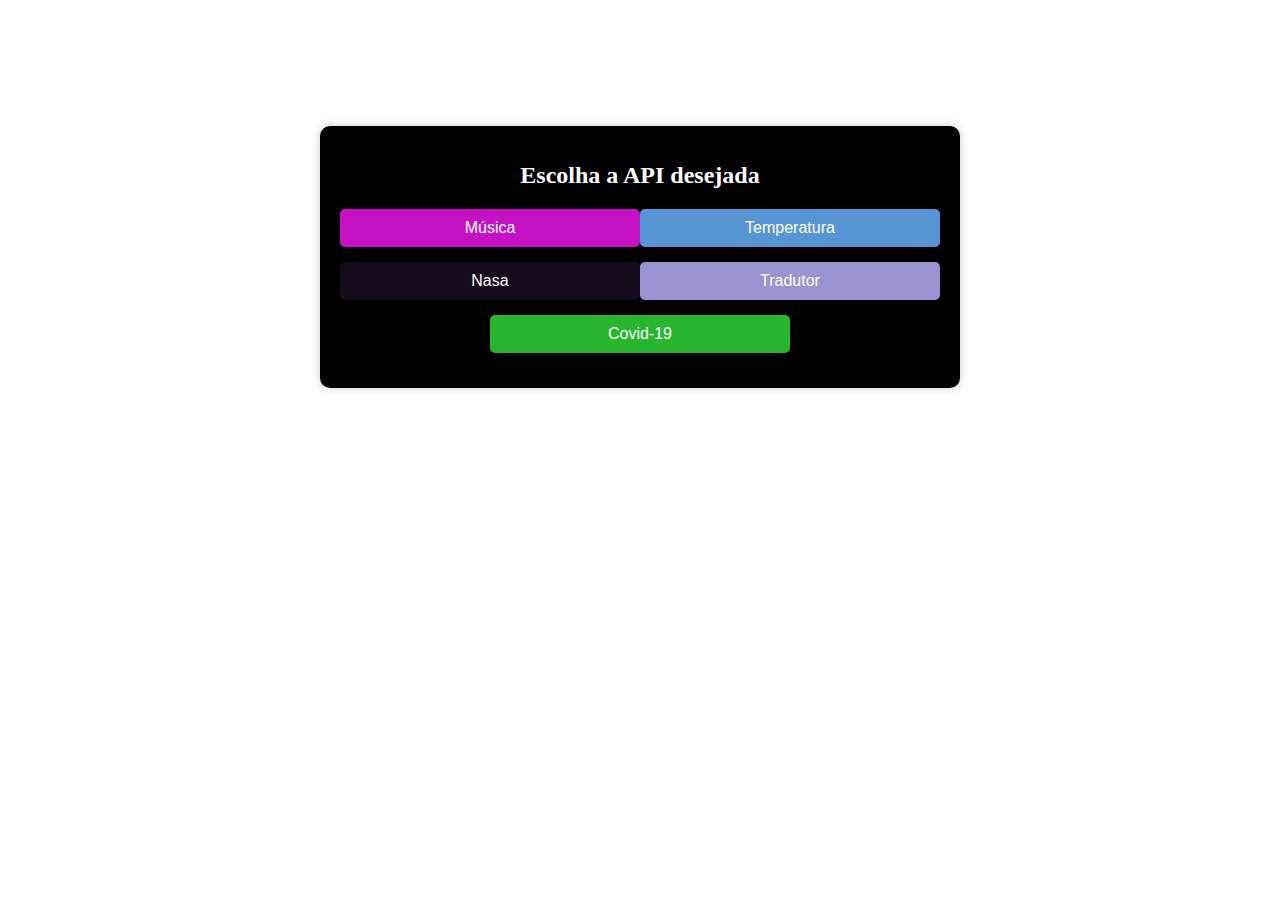
<file: index.html>
<!DOCTYPE html>
<html lang="en">
<head>
    <meta charset="UTF-8">
    <meta http-equiv="X-UA-Compatible" content="IE=edge">
    <meta name="viewport" content="width=device-width, initial-scale=1.0">
    <title>Área inicial</title>
    <link rel="stylesheet" href="style.css">
</head>
<body>
    <div class="container-inicio">
        <h1 id="h1-index">Escolha a API desejada</h1>
        <a href="musica.html" id="musica"><button>Música</button></a>
        <a href="temperatura.html" id="temp"><button>Temperatura</button></a>
        <a href="nasa.html" id="nasa"><button>Nasa</button></a>
        <a href="trad.html" id="trad"><button>Tradutor</button></a>
        <a href="covid.html" id="covid"><button>Covid-19</button></a>
    </div>
</body>
</html>
</file>
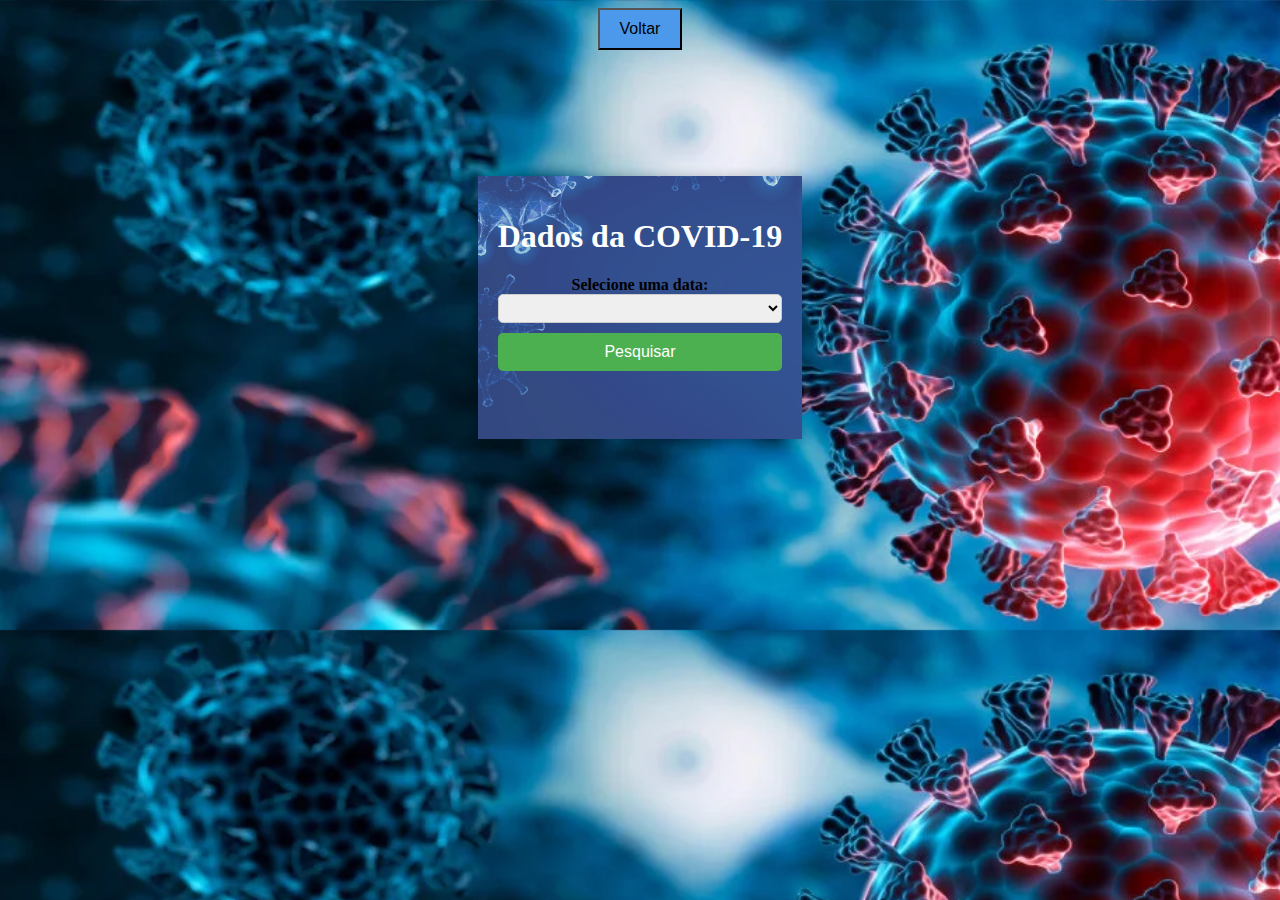
<file: covid.html>
<!DOCTYPE html>
<html lang="en">
<head>
    <meta charset="UTF-8">
    <meta http-equiv="X-UA-Compatible" content="IE=edge">
    <meta name="viewport" content="width=device-width, initial-scale=1.0">
    <script src="https://ajax.googleapis.com/ajax/libs/jquery/3.6.0/jquery.min.js"></script>
    <title>Dados da covid</title>
    <link rel="stylesheet" href="style.css">
</head>
<body id="body-covid">
    <div class="row">
        <a href="index.html"><button id="backButton">Voltar</button></a>
    </div>
    <div class="container-covid">
    <h1 id="h1-covid">Dados da COVID-19</h1>
        <label for="dateSelect">Selecione uma data:</label>
        <select id="dateSelect">
            <!-- Opções Automáticas do java -->
        </select>
        <button class="button-covid "id="searchBtn">Pesquisar</button>
        <br>
        <h2 id="cases"></h2>
        <h2 id="deaths"></h2>
    </div>

    <script src="covid.js"></script>
</body>
</html>
</file>
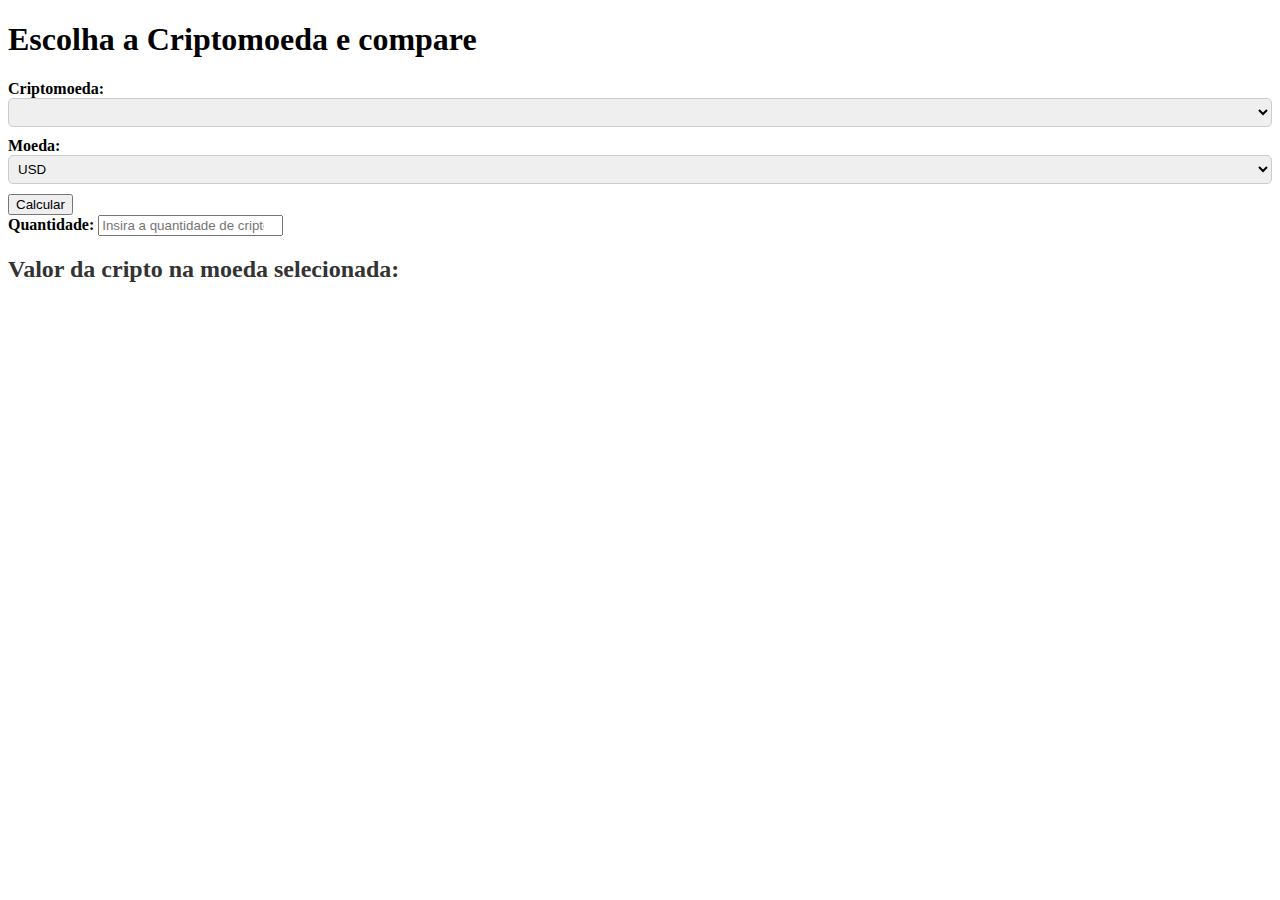
<file: cripto.html>
<!DOCTYPE html>
<html>
<head>
    <meta charset="UTF-8">
    <meta http-equiv="X-UA-Compatible" content="IE=edge">
    <meta name="viewport" content="width=device-width, initial-scale=1.0">
    <title>Criptomoeda</title>
    <link rel="stylesheet" href="style.css">
</head>
<body id="body-cripto">
    <div class="container-cripto">
        <h1 id="h1-cripto">Escolha a Criptomoeda e compare</h1>
        <label for="cryptoSelect">Criptomoeda:</label>
        <select name="cryptoSelect" id="cryptoSelect"></select>
        <label for="currencySelect">Moeda:</label>
        <select name="currencySelect" id="currencySelect"></select>
        <button id="cripto">Calcular</button>
        <br>
        <label for="amountInput">Quantidade:</label>
        <input type="number" id="amountInput" placeholder="Insira a quantidade de criptomoedas">
        <h2>Valor da cripto na moeda selecionada:</h2>
        <div id="ValorResult"></div>
    </div>
    <script src="cripto.js"></script>
</body>
</html>
</file>
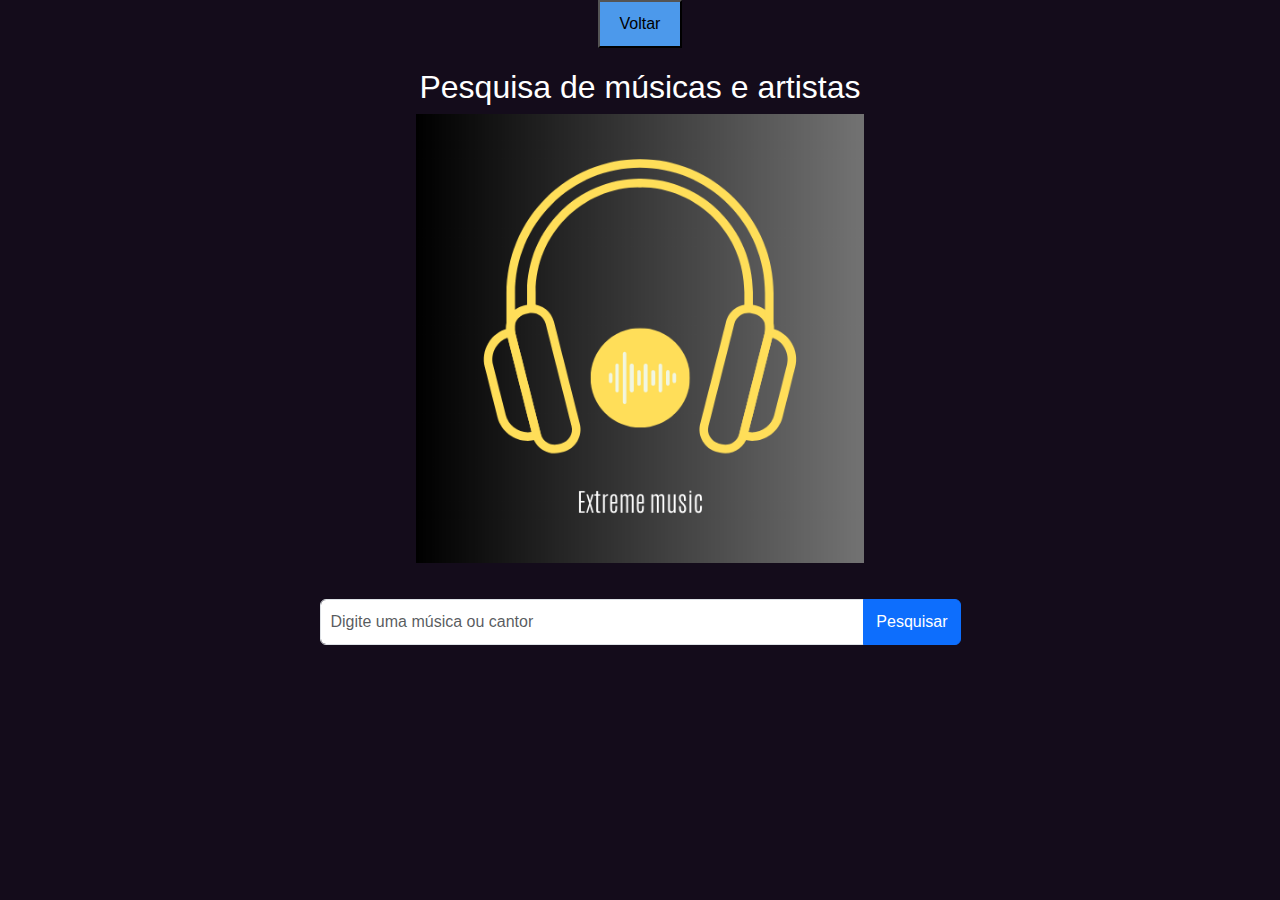
<file: musica.html>
<html lang="pt-br">
<head>
  <meta charset="UTF-8">
  <title>Pesquisa de músicas e artistas</title>
  <meta name="viewport" content="width=device-width, initial-scale=1.0">
  <script src="https://developers.deezer.com/sdk/javascript"></script>
  <link href="https://cdn.jsdelivr.net/npm/bootstrap@5.3.0-alpha3/dist/css/bootstrap.min.css" rel="stylesheet">
  <link rel="stylesheet" href="style.css">
</head>
<body id="body-music">
  <a href="index.html"><button id="backButton">Voltar</button></a>
  <div class="container">
    <div class="row justify-content-center">
      <div class="col-lg-7">
        <div id="logo" class="text-center">
          <h2 style="color:#fff">Pesquisa de músicas e artistas</h2>
          <img id="logo1" src="img/logomus.png" alt="Logo do Site" class="img-fluid">
        </div>
        <div class="input-group my-3">
          <input id="search-input" type="text" class="form-control" placeholder="Digite uma música ou cantor">
          <button onclick="pesquisar()" class="btn btn-primary">Pesquisar</button>
        </div>
        <div id="pesquisaResult" class="row"></div>
      </div>
    </div>
  </div>

  <script src="music.js"></script>
</body>
</html>
</file>
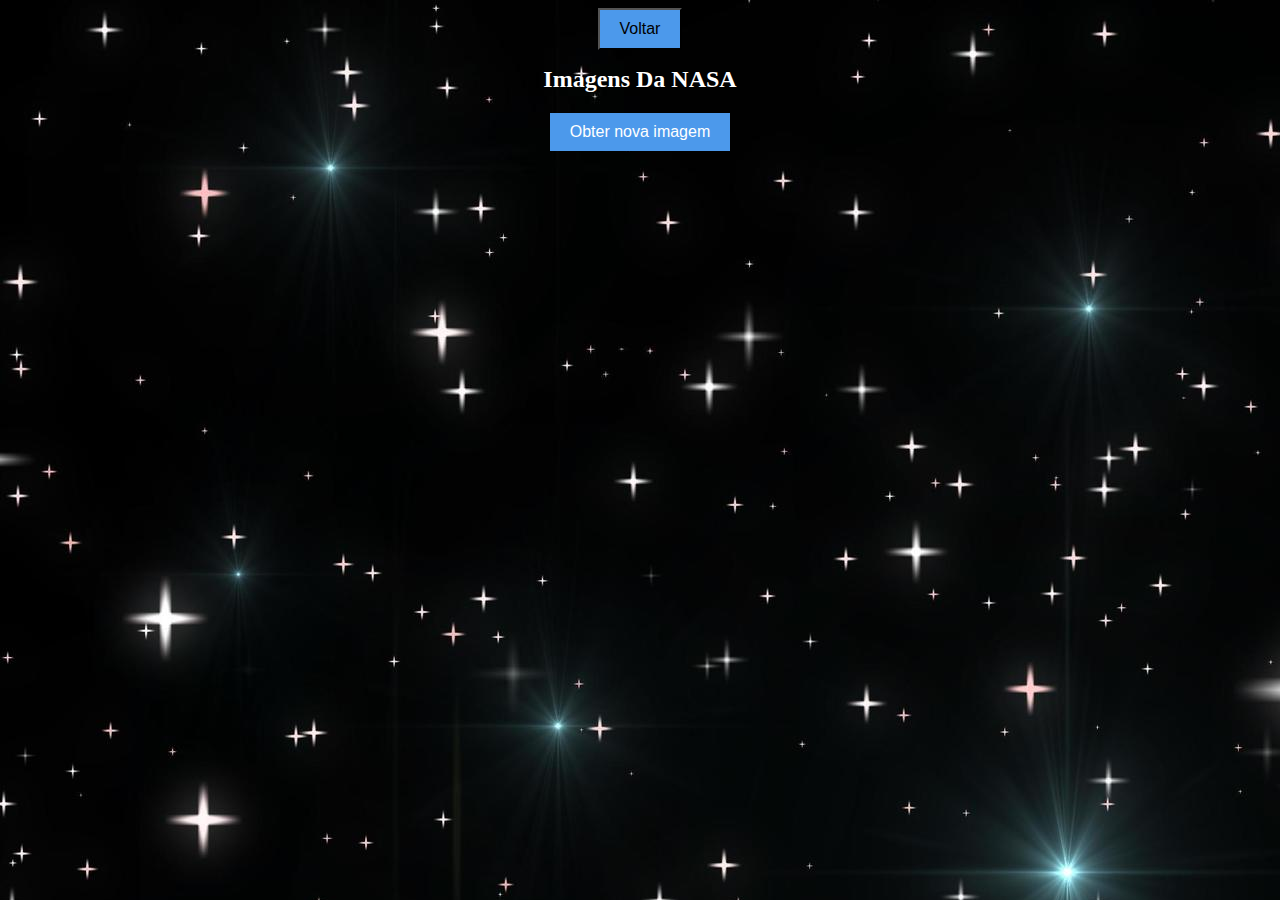
<file: nasa.html>
<!DOCTYPE html>
<html lang="en">
<head>
    <meta charset="UTF-8">
    <meta http-equiv="X-UA-Compatible" content="IE=edge">
    <meta name="viewport" content="width=device-width, initial-scale=1.0">
    <title>Imagens Da NASA</title>
    <link rel="stylesheet" href="style.css">
</head>
<body id="body-nasa">
  <div class="row">
    <a href="index.html"><button id="backButton">Voltar</button></a>
  </div>
  <div class="row justify-content-center">
    <div class="col-md-4 ">
      <h1 id="h1-nasa">Imagens Da NASA</h1>
      <div id="image-container"></div>
      <button class="button-nasa" onclick="getRandomAstronomyImage()">Obter nova imagem</button>
      <script src="nasa.js"></script>
    </div>
  </div>
</body>
</html>
</file>
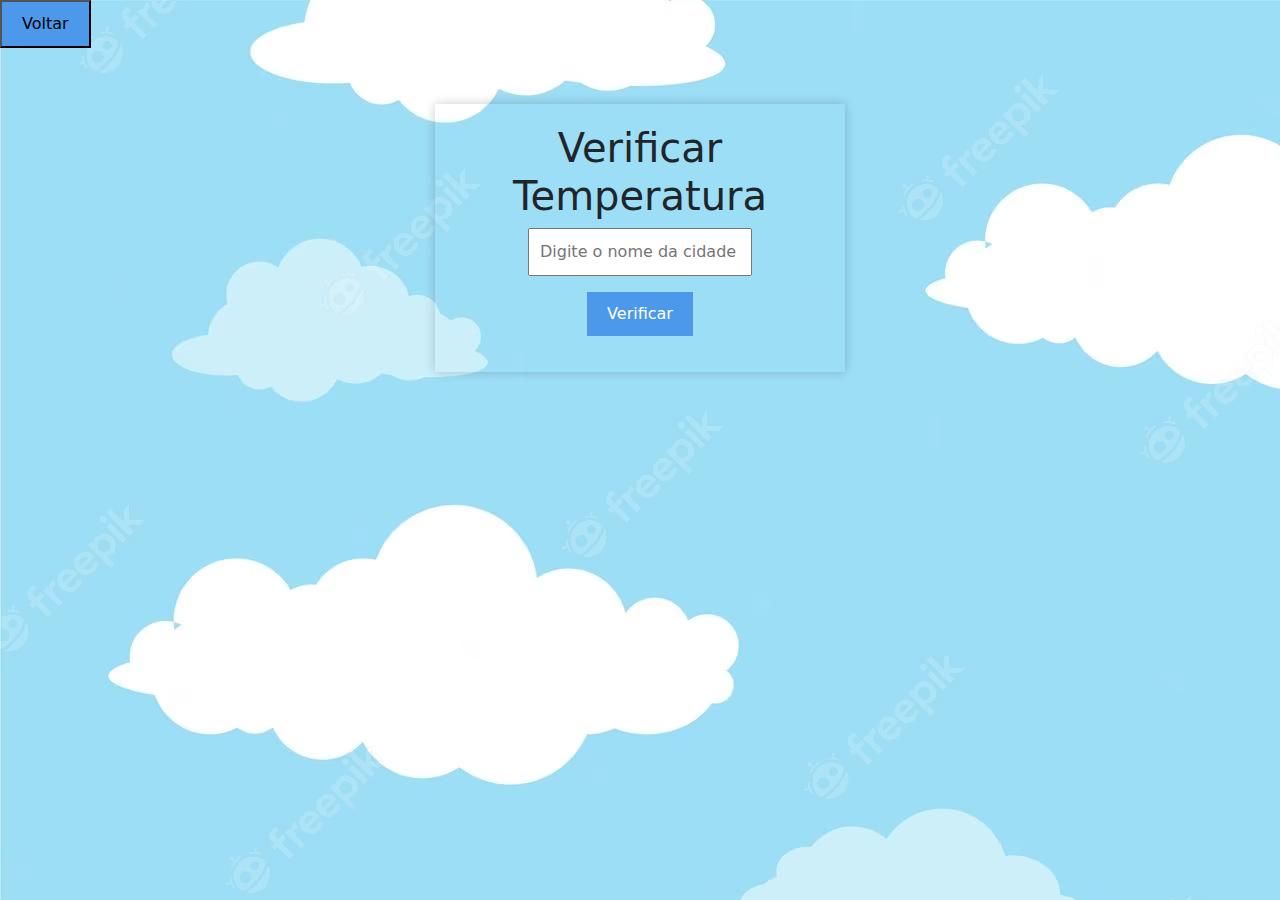
<file: temperatura.html>
<!DOCTYPE html>
<html lang="en">
<head>
    <meta charset="UTF-8">
    <meta http-equiv="X-UA-Compatible" content="IE=edge">
    <meta name="viewport" content="width=device-width, initial-scale=1.0">
    <link href="https://cdn.jsdelivr.net/npm/bootstrap@5.3.0-alpha3/dist/css/bootstrap.min.css" rel="stylesheet">
    <title>Temperatura</title>
    <link rel="stylesheet" href="style.css">
</head>
<body id="body-temp">
    <div class="row">
        <a href="index.html"><button id="backButton">Voltar</button></a>
    </div>
    <div class="row justify-content-center">
        <div class="col-md-4 ">
            <div class="container-temp">
                <h1>Verificar Temperatura</h1>
                <input type="text" id="cityInput" placeholder="Digite o nome da cidade">
                <div class="input-group my-3">
                    <button class="button-temp" onclick="getTemperature()">Verificar</button>
                </div>
                <h2 id="city"></h2>
                <p id="temperature"></p>
                <p id="condition"></p>
            </div>
        </div>
    </div>

    <script src="temp.js"></script>
</body>
</html>
</file>
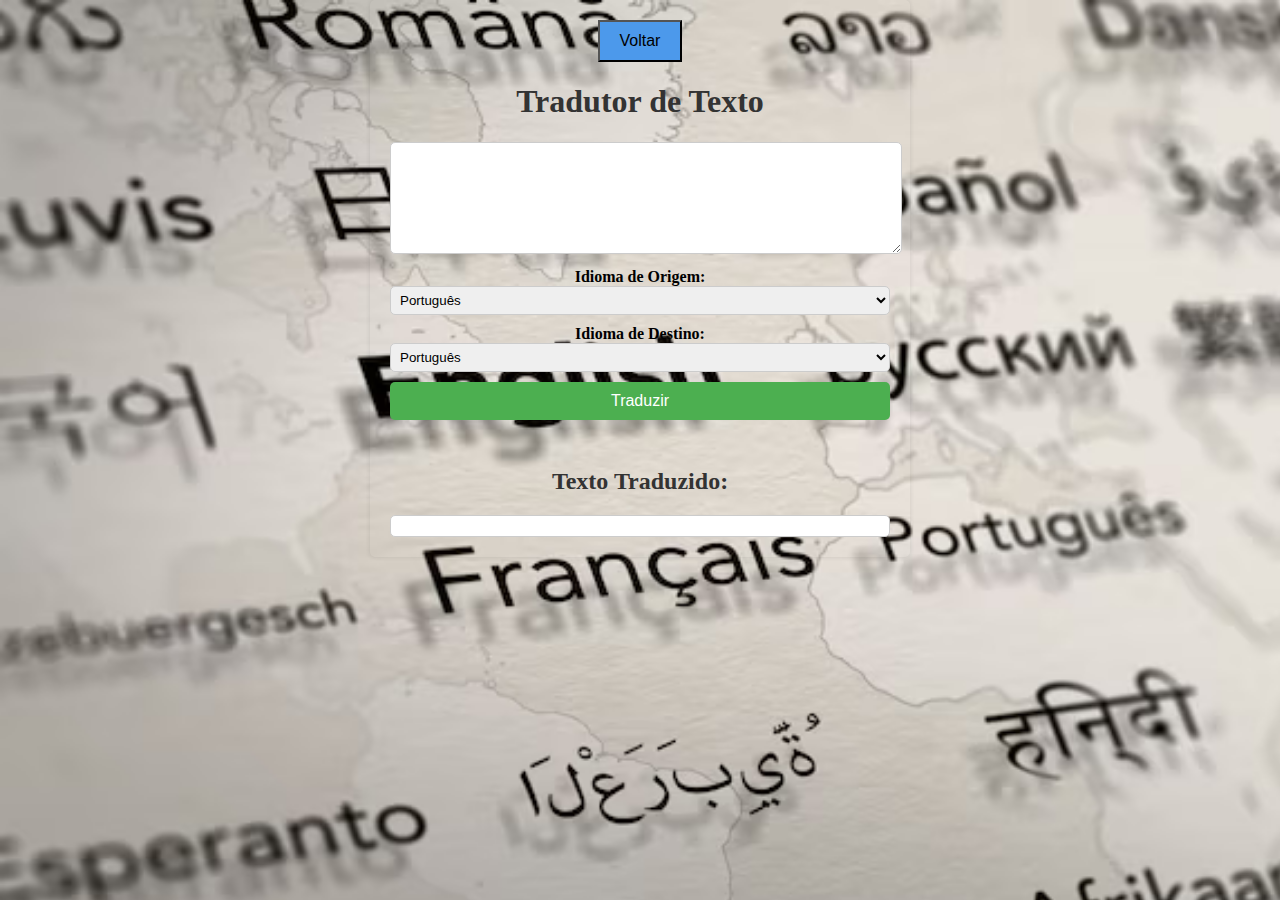
<file: trad.html>
<!DOCTYPE html>
<html>
<head>
    <meta charset="UTF-8">
    <meta http-equiv="X-UA-Compatible" content="IE=edge">
    <meta name="viewport" content="width=device-width, initial-scale=1.0">
    <title>Tradutor de Texto</title>
    <script src="https://ajax.googleapis.com/ajax/libs/jquery/3.6.0/jquery.min.js"></script>
    <link rel="stylesheet" href="style.css">
</head>
<body id="body-trad">
    <div class="row">
        <a href="index.html"><button id="backButton">Voltar</button></a>
    </div>
    <div class="container-trad">
        <h1 id="h1-trad">Tradutor de Texto</h1>
        <textarea id="text" rows="5" cols="50"></textarea>
        <br>
        <label for="sourceLanguage">Idioma de Origem:</label>
        <select id="sourceLanguage">
            <option value="por">Português</option>
            <option value="en">Inglês</option>
            <option value="es">Espanhol</option>
            <option value="fr">Francês</option>
            <!-- Adicione outros idiomas que você deseja suportar -->
        </select>
        <br>
        <label for="targetLanguage">Idioma de Destino:</label>
        <select id="targetLanguage">
            <option value="por">Português</option>
            <option value="en">Inglês</option>
            <option value="es">Espanhol</option>
            <option value="fr">Francês</option>
            <!-- Adicione outros idiomas que você deseja suportar -->
        </select>
        <br>
        <button class="button-trad"id="translateBtn">Traduzir</button>
        <br>
        <h2>Texto Traduzido:</h2>
        <div id="translatedText"></div>
    </div>
    <script src="trd.js"></script>
</body>
</html>


<!-- tu es explendido -->
<!-- Eu sou  -->
<!-- tu es belissimo -->
</file>
<file: style.css>
/*---------------------- Parte inicial -------------------------*/

.container-inicio {
  max-width: 600px;
  margin: 0 auto;
  padding: 20px;
  text-align: center;
  display: flex;
  border-radius: 10px;
  flex-direction: row;
  justify-content: center;
  align-items: center;
  flex-wrap: wrap;
  margin-top: 10%;
  background-color: black;
  box-shadow: 0 0 10px rgba(0, 0, 0, 0.2);
}

#h1-index {
  font-size: 24px;
  margin-bottom: 20px;
  width: 100%;
  color: #fff;
}

a {
  text-decoration: none;
  margin-bottom: 15px;
  flex-basis: 50%;
}

#temp button {
  background-color: #5794d4;
  color: #fff;
  border: none;
  padding: 10px 20px;
  border-radius: 5px;
  cursor: pointer;
  font-size: 16px;
  transition: background-color 0.3s ease;
  width: 100%;
}
#musica button {
  background-color: #c411c4;
  color: #fff;
  border: none;
  padding: 10px 20px;
  border-radius: 5px;
  cursor: pointer;
  font-size: 16px;
  transition: background-color 0.3s ease;
  width: 100%;
}
#nasa button {
  background-color: #140c1b;
  color: #fff;
  border: none;
  padding: 10px 20px;
  border-radius: 5px;
  cursor: pointer;
  font-size: 16px;
  transition: background-color 0.3s ease;
  width: 100%;
}
#trad button {
  background-color: #9993d1;
  color: #fff;
  border: none;
  padding: 10px 20px;
  border-radius: 5px;
  cursor: pointer;
  font-size: 16px;
  transition: background-color 0.3s ease;
  width: 100%;
}
#covid button {
  background-color: #27b62e;
  color: #fff;
  border: none;
  padding: 10px 20px;
  border-radius: 5px;
  cursor: pointer;
  font-size: 16px;
  transition: background-color 0.3s ease;
  width: 100%;
}








/*------------------------Parte da Musica---------------------- */
#body-music {
  text-align: center;
  font-family: Arial, sans-serif;
  background-color: #140c1b;
}

.container {
  margin-top: 20px;
}

#logo1 {
  max-width: 70%;
  height: auto;
  margin-bottom: 20px;
}

#search-input {
  padding: 10px;
  font-size: 16px;

}

.button-container {
  display: flex;
  justify-content: center;
  margin-bottom: 20px;
}

.button-container button {
  background-color: #4ed153;
  color: #fff;
  padding: 10px;
  font-size: 16px;
  transition: background-color 0.3s ease;
}

.button-container button:hover {
  background-color: #3e8e41;
}

.musica {
  margin-top: 20px;
}

#imagemartista {
  box-shadow: 0 0 10px rgba(0, 0, 0, 0.2);
  width: 100%;
  max-width: 400px;
}

.linha {
  display: flex;
  justify-content: center;
  margin-bottom: 50px;
}
/* -----------------Parte da Temperatura------------------ */

@keyframes moveClouds {
  0% { background-position: 0 0; }
  100% { background-position: 100% 0; }
}

#body-temp {
  background-image: url('img/fundo azul.avif');
  background-repeat: repeat-x;
  animation: moveClouds 60s linear infinite;
}

.container-temp {
  box-shadow: 0 0 10px rgba(0, 0, 0, 0.2);
  background-image: url('img/fundo azul.avif');
  background-repeat: repeat-x;
  background-size: 0%; /* Tamanho reduzido da imagem */
  padding: 20px;
  margin-top: 10%;
  text-align: center;
}


#cityInput{
  padding: 10px;
}

.button-temp {
  padding: 10px 20px;
  font-size: 16px;
  background-color: #4c99eb;
  color: #fff;
  border: none;
  cursor: pointer;
}

.input-group {
  display: flex;
  justify-content: center;
  margin-top: 10px;
}
#backButton {
  top: 10px;
  left: 10px;
  z-index: 9999;
  padding: 10px 20px;
  font-size: 16px;
  background-color: #4c99eb;
}


/* --------------------Parte da Nasa-------------------- */
#body-nasa{
  background-image: url(img/fundo-estrelas.jpg);
  text-align: center;
}
#h1-nasa {
  font-size: 24px;
  margin-bottom: 20px;
  width: 100%;
  color: #fff;
}

.button-nasa {
  padding: 10px 20px;
  font-size: 16px;
  background-color: #4c99eb;
  color: #fff;
  border: none;
  cursor: pointer;
}


/* -----------------Parte tradutor----------------- */
#body-trad {
  max-width: 500px;
  margin: 0 auto;
  padding: 20px;
  background-color: #fff;
  border-radius: 5px;
  box-shadow: 0 0 5px rgba(0, 0, 0, 0.1);
  background-image: url(img/fundo-linguas.avif);
  background-size: 1400px;
  background-color: #ccc;
  text-align: center;
}

#h1-trad {
  text-align: center;
  color: #333;
}

#text {
  width: 100%;
  height: 100px;
  padding: 5px;
  margin-bottom: 10px;
  border: 1px solid #ccc;
  border-radius: 5px;
  
}

label {
  font-weight: bold;
}

select {
  width: 100%;
  padding: 5px;
  margin-bottom: 10px;
  border: 1px solid #ccc;
  border-radius: 5px;
}

.button-trad {
  display: block;
  width: 100%;
  padding: 10px;
  margin-bottom: 10px;
  background-color: #4CAF50;
  color: #fff;
  font-size: 16px;
  text-align: center;
  border: none;
  border-radius: 5px;
  cursor: pointer;
}

h2 {
  color: #333;
}

#translatedText {
  border: 1px solid #ccc;
  border-radius: 5px;
  padding: 10px;
  background-color: #fff;
}


/* ------------------Parte Covid--------------------- */
#h1-covid {
  text-align: center;
  color: #ffffff;

}
.button-covid {
  display: block;
  width: 100%;
  padding: 10px;
  margin-bottom: 10px;
  background-color: #4CAF50;
  color: #fff;
  font-size: 16px;
  text-align: center;
  border: none;
  border-radius: 5px;
  cursor: pointer;
}

.container-covid{
  box-shadow: 0 0 10px rgba(0, 0, 0, 0.2);
  background-size: 700px;
  background-image: url(img/covid.jpg);
  padding: 20px;
  display: inline-block;
  margin-top: 10%;
  text-align: center;
}
#body-covid {
  background-image: url(img/coronavirus.webp);
  background-size: 2100px;
  text-align: center;

}
#cases{
  color: #fff;
}

#deaths{
  color: #fff;
}
</file>
